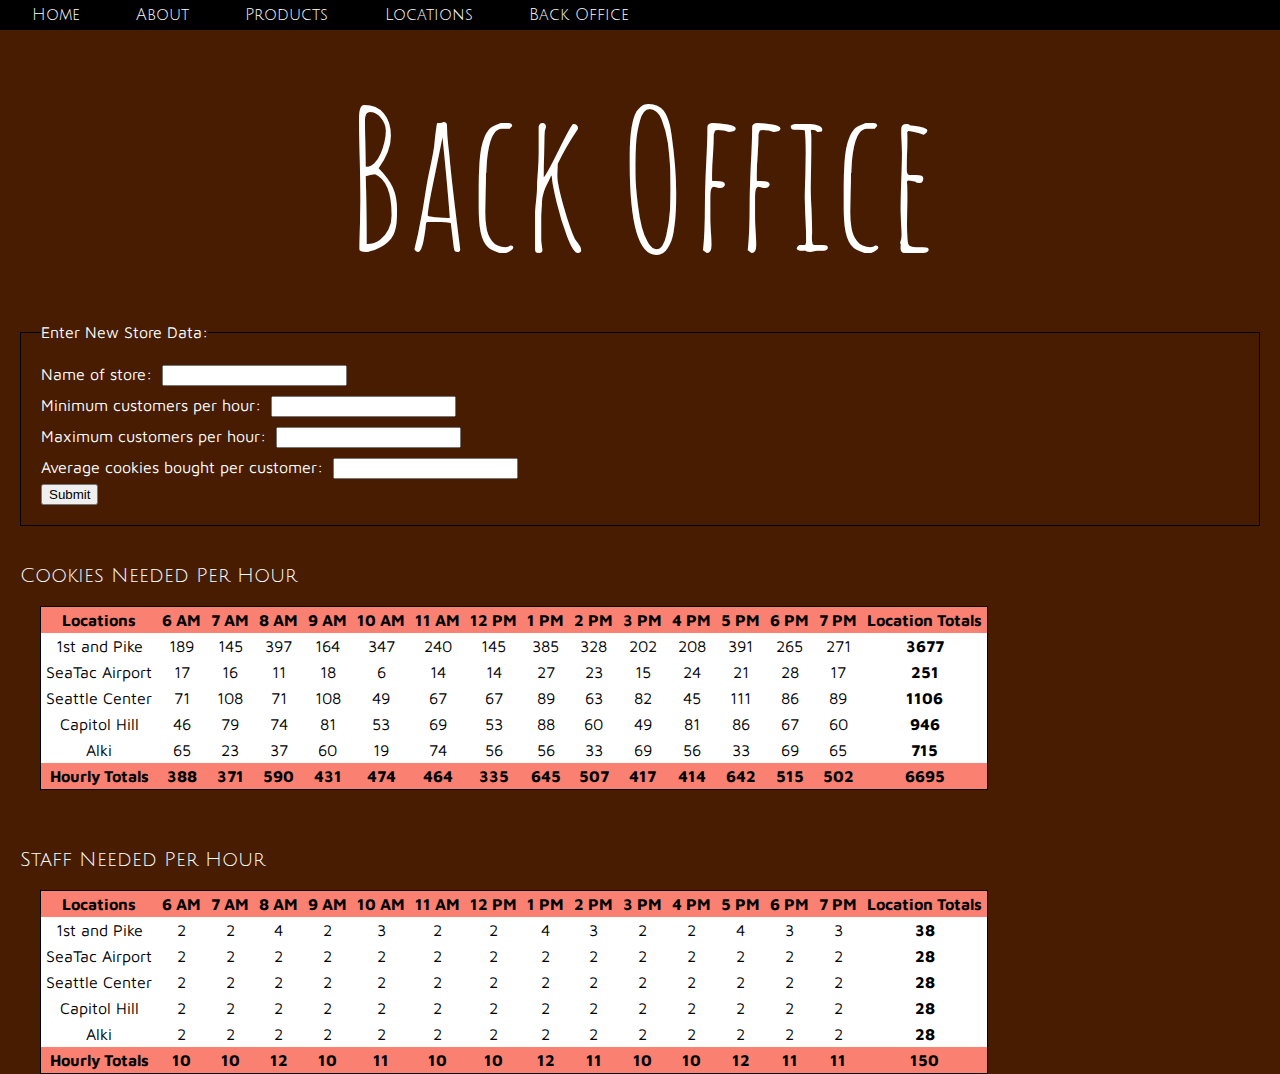
<file: sales.html>
<!DOCTYPE html>
<html>
<head>
  <meta charset="utf-8" />
  <meta http-equiv="X-UA-Compatible" content="IE=edge">
  <title>Back Office</title>
  <meta name="viewport" content="width=device-width, initial-scale=1">
  <link rel="stylesheet" type="text/css" media="screen" href="css/reset.css" />
  <link rel="stylesheet" type="text/css" media="screen" href="css/style-back-office.css" />
  <link href="https://fonts.googleapis.com/css?family=Amatic+SC|Julius+Sans+One|Maven+Pro" rel="stylesheet">
</head>
<body>
  <nav>
      <ul>
        <li><a href="index.html">Home</a></li>
        <li><a href="#about">About</a></li>
        <li><a href="#products">Products</a></li>
        <li><a href="#locations">Locations</a></li>
        <li><a href="sales.html">Back Office</a></li>
      </ul>
    </nav>
  <h1>Back Office</h1>
      <form id="submitForm">
        <fieldset>
          <legend>Enter New Store Data:</legend>
          
          <label for="inputName">Name of store: </label>
          <input name="inputName" type="text"> </br>
          
          <label for="inputMinCust">Minimum customers per hour: </label>
          <input name="inputMinCust" type="text"></br>

          <label for="inputMaxCust">Maximum customers per hour: </label>
          <input name="inputMaxCust" type="text"></br>

          <label for="inputAvgCookie">Average cookies bought per customer: </label>
          <input name="inputAvgCookie" type="text"></br>

          <button type="submit">Submit</button>
        </fieldset>
      </form>

  <h2>Cookies Needed Per Hour</h2>  
  <table id="cookies"></table>

  <h2>Staff Needed Per Hour</h2>
  <table id="staff"></table>
  <!-- <p>**Peak Hours highlighted**</p>  -->

  <script src="js/app.js"></script>
</body>
</html>
</file>
<file: css/style-back-office.css>
body {
  background-color: #471c01;
  font-family: 'Maven Pro', sans-serif;
}

h1 {
  text-align: center;
  font-size: 15vw;
  font-family: 'Amatic SC', cursive;
  color: #FFFFFF;
  margin-top: 4vw;
  margin-bottom: 4vw;
}

h2 {
  font-family: 'Julius Sans One', sans-serif;
  margin: 20px;
  color: white;
  font-size: 20px;
  padding-top: 20px;
}

table, th, td {
  background-color: white;
  border-collapse: collapse;
  text-align: center;
  padding: 5px;
  font-family: 'Maven Pro', sans-serif;
}

th {
  background-color: salmon;
  font-weight: bold;
}

table {
  border: 1px solid black;
  margin: 40px;
  margin-top: 10px;
}

/* nav bar */
ul {
  background-color: black;
  padding: 0.5vw;
}

ul li {
  display: inline;
  background-color: black;
  font: bold 1.5vw;
  font-family: 'Julius Sans One', sans-serif;
  padding-left: 2vw;
  padding-right: 2vw;
}

a:link {
  color: #FFFFFF;
  text-decoration: none;
}
a:visited{
  color:#FFFFFF;
  text-decoration: none;
}

.peak {
  background-color: aquamarine;
}

.total {
  font-weight: bold;
}

#staff {
  margin-bottom: 0px;
}

p {
  font-family: 'Maven Pro', sans-serif;
  font-style: italic;
  margin-top: 5px;
  margin-bottom: 40px;
  margin-left: 40px;
  color: white;
}

img {
  clear: right;
  max-width: 300px;
  margin-left: 20px;
}

form {
  color: white;
}

fieldset {
  border: 1px solid black;
  margin: 20px;
  padding: 20px;
}

input {
  margin: 5px;
}
</file>
